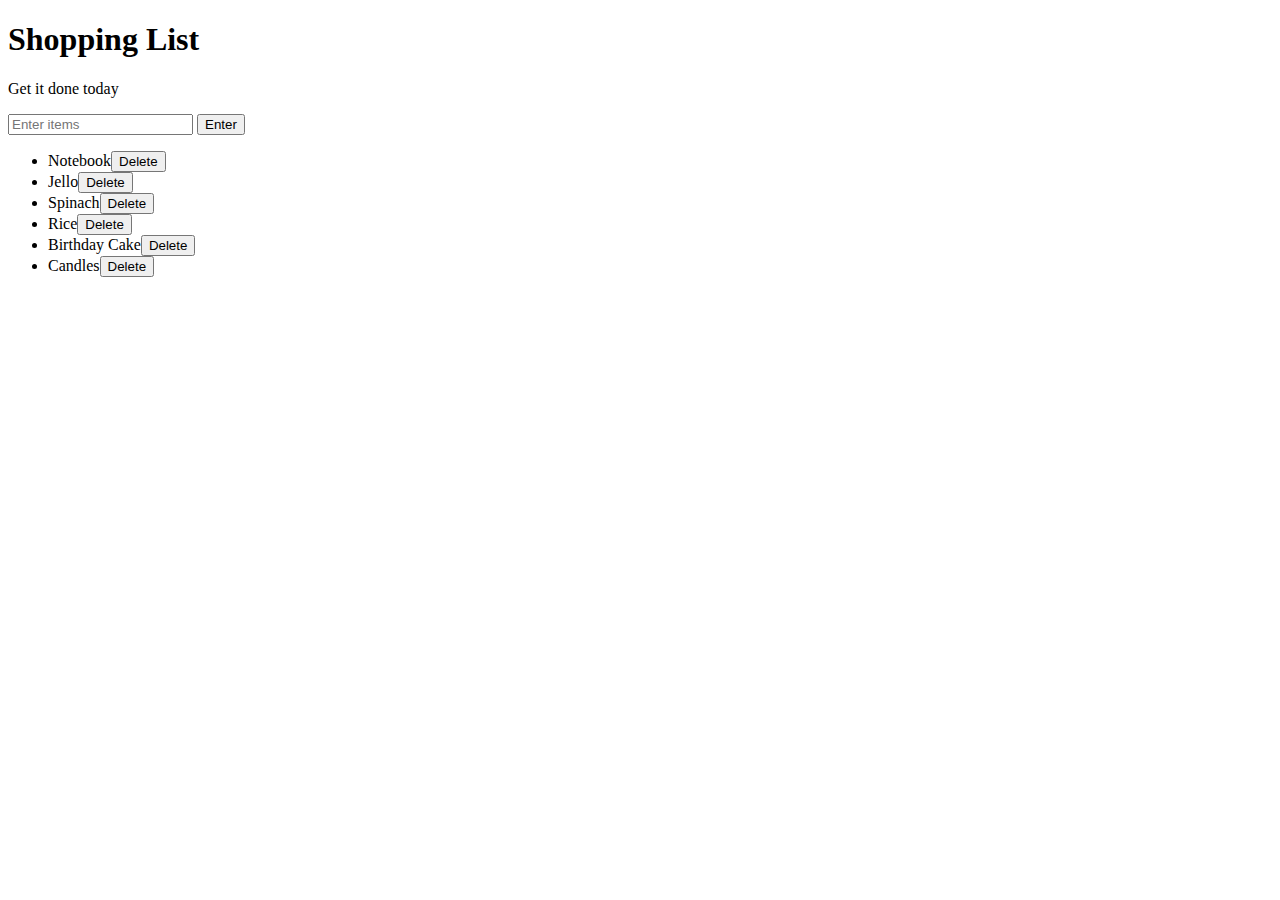
<file: dom.html>
<!DOCTYPE html>
<html>
<head>
	<title>Javascript + Dom</title>
	<link rel="stylesheet" type="text/css" href="style.css">

</head>
<body>
	<h1>Shopping List</h1>
	<p id="first">Get it done today</p>
	<input id="userinput" type="text" placeholder="Enter items">
	<button id="enter">Enter</button>
	<ul id="mylist">
		<li class="red blue" random="23">Notebook<button class=delete>Delete</button></li>
		<li>Jello<button class=delete>Delete</button></li>
		<li>Spinach<button class=delete>Delete</button></li>
		<li>Rice<button class=delete>Delete</button></li>
		<li>Birthday Cake<button class=delete>Delete</button></li>
		<li>Candles<button class=delete>Delete</button></li>
	</ul>
	<script type="text/javascript" src="script.js"></script>
</body>
</html>
</file>
<file: style.css>
.done {
  text-decoration: line-through;
}
.coolTitle {
  text-align: center;
  font-family: 'Oswald', Helvetica, sans-serif;
  font-size: 80px;
  transform: skewY(-10deg);
  letter-spacing: 4px;
  word-spacing: -8px;
  color: tomato;
  text-shadow: 
    -1px -1px 0 firebrick,
    -2px -2px 0 firebrick,
    -3px -3px 0 firebrick,
    -4px -4px 0 firebrick,
    -5px -5px 0 firebrick,
    -6px -6px 0 firebrick,
    -7px -7px 0 firebrick,
    -8px -8px 0 firebrick,
    -30px 20px 40px dimgrey
}
</file>
